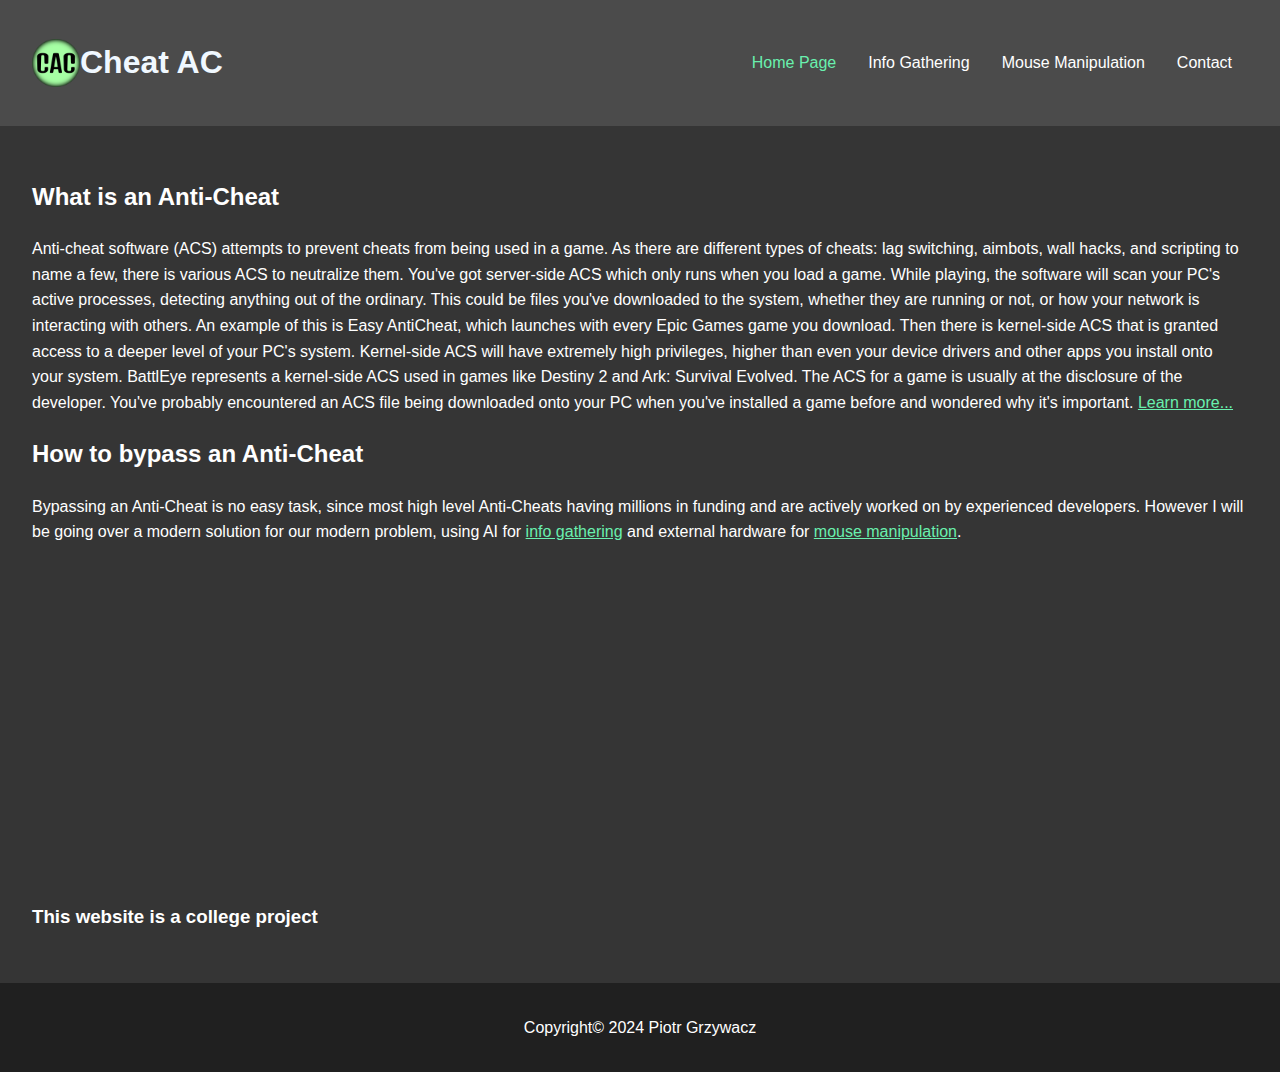
<file: index.html>
<!DOCTYPE html>
<html lang="en">
<head>
    <meta charset="UTF-8">
    <meta name="viewport" content="width=device-width, initial-scale=1.0">
    <meta name="description" content="Website with information regarding bypassing anti cheat">
    <meta name="keywords" content="Anti,Cheat,AntiCheat,Bypass">
    <meta name="author" content="Piotr Grzywacz">
    <title>Cheat AC</title>
    <link rel="stylesheet" href="styles/mainstyle.css">
    <link rel="icon" type="image/x-icon" href="images/favicon.ico">
</head>

<body> 
    <header>
        <img src="images/logo.png" alt="Logo" id="headerImage">
        <h1 class="headertitle">Cheat AC</h1>
        <nav id="navigation">
            <ul>
                <li><a id="active" href="index.html">Home Page</a></li>
                <li><a href="infogathering.html">Info Gathering</a></li>
                <li><a href="mousemanipulation.html">Mouse Manipulation</a></li>
                <li><a href="contact.html">Contact</a></li>
            </ul>
        </nav>
    </header>
    <main>
        <section>
            <h2>What is an Anti-Cheat</h2>
            <p>
                Anti-cheat software (ACS) attempts to prevent cheats from being used in a game. As there are different types of cheats: lag switching, aimbots, wall hacks, and scripting to name a few, there is various ACS to neutralize them.

                You've got server-side ACS which only runs when you load a game. While playing, the software will scan your PC's active processes, detecting anything out of the ordinary. This could be files you've downloaded to the system, whether they are running or not, or how your network is interacting with others. An example of this is Easy AntiCheat, which launches with every Epic Games game you download.
                
                Then there is kernel-side ACS that is granted access to a deeper level of your PC's system. Kernel-side ACS will have extremely high privileges, higher than even your device drivers and other apps you install onto your system. BattlEye represents a kernel-side ACS used in games like Destiny 2 and Ark: Survival Evolved.

                The ACS for a game is usually at the disclosure of the developer. You've probably encountered an ACS file being downloaded onto your PC when you've installed a game before and wondered why it's important.

                <a href="https://www.makeuseof.com/what-is-anti-cheat-software/">Learn more...</a>
            </p>
        </section>
        <section>
            <h2>How to bypass an Anti-Cheat</h2>
            <p>
                Bypassing an Anti-Cheat is no easy task, since most high level Anti-Cheats having millions in funding and are actively worked on by experienced developers.
                However I will be going over a modern solution for our modern problem, 
                using AI for <a href="infogathering.html">info gathering</a> and external hardware for <a href="mousemanipulation.html">mouse manipulation</a>.
            </p>
            <iframe width="560" height="315" src="https://www.youtube.com/embed/81PsbDKhoBY?si=wJnhML3ckQOWTptp" title="YouTube video player" frameborder="0" allow="accelerometer; autoplay; clipboard-write; encrypted-media; gyroscope; picture-in-picture; web-share" allowfullscreen></iframe>
        </section>
        <h3>This website is a college project</h3>
    </main>
    <footer>
        <p>Copyright&copy; 2024 Piotr Grzywacz</p>
    </footer>
</body>
</html>
</file>
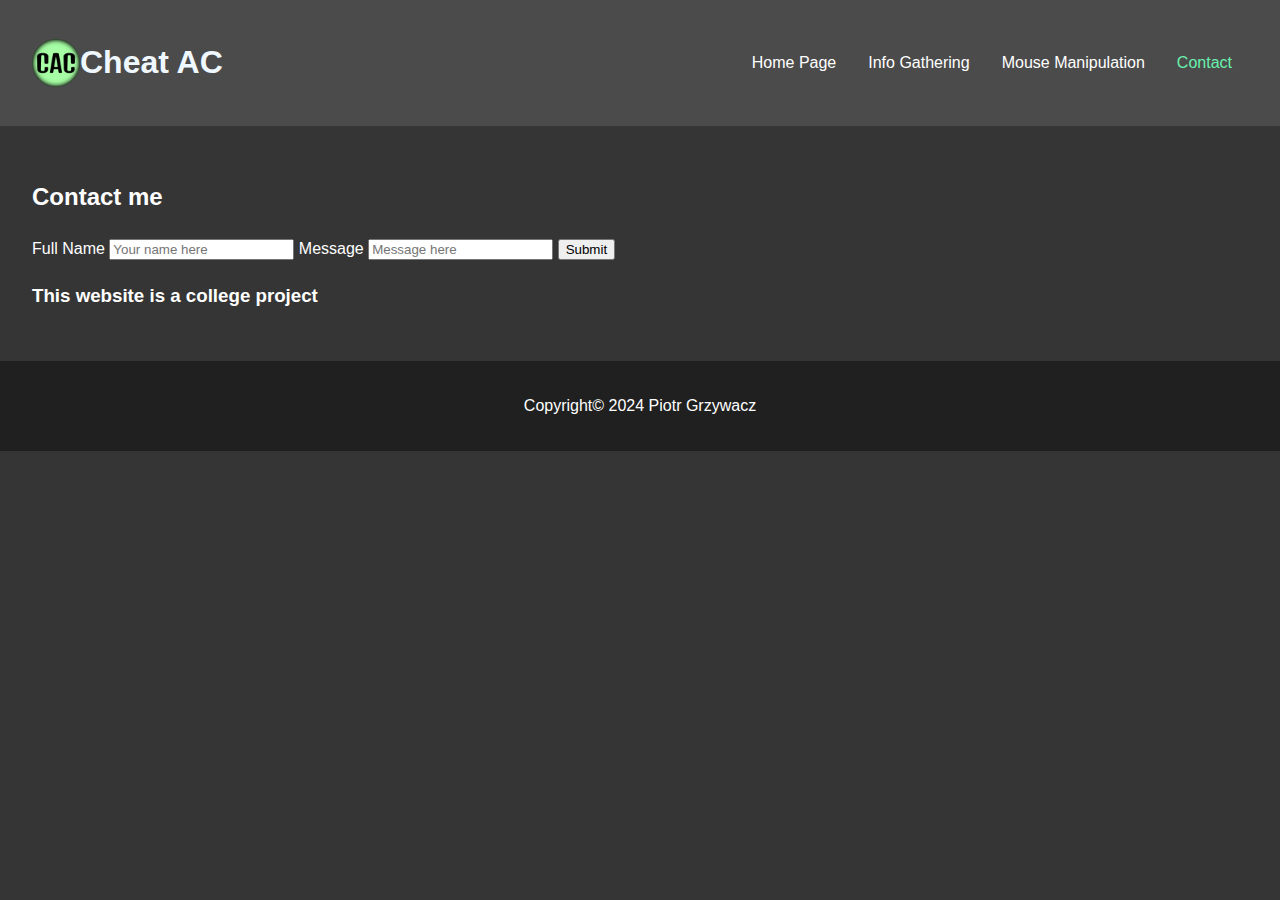
<file: contact.html>
<!DOCTYPE html>
<html lang="en">
<head>
    <meta charset="UTF-8">
    <meta name="viewport" content="width=device-width, initial-scale=1.0">
    <meta name="description" content="Contact form">
    <meta name="keywords" content="Question,Questions,Contact,Anti,Cheat,AntiCheat,Bypass">
    <meta name="author" content="Piotr Grzywacz">
    <title>Cheat AC - Contact</title>
    <link rel="stylesheet" href="styles/mainstyle.css">
    <link rel="icon" type="image/x-icon" href="images/favicon.ico">
</head>

<body> 
    <header>
        <img src="images/logo.png" alt="Logo" id="headerImage">
        <h1 class="headertitle">Cheat AC</h1>
        <nav id="navigation">
            <ul>
                <li><a href="index.html">Home Page</a></li>
                <li><a href="infogathering.html">Info Gathering</a></li>
                <li><a href="mousemanipulation.html">Mouse Manipulation</a></li>
                <li><a id="active" href="contact.html">Contact</a></li>
            </ul>
        </nav>
    </header>
    <main>
        <section>
            <h2>Contact me</h2>
            <form action="foo.com" method="get">
                <label for="name">Full Name</label>
                <input type="text" id="name" name="name" placeholder="Your name here">

                <label for="message">Message</label>
                <input id="message" name="message" placeholder="Message here">

                <input type="submit" value="Submit">
            </form>
        </section>
        <h3>This website is a college project</h3>
    </main>
    <footer>
        <p>Copyright&copy; 2024 Piotr Grzywacz</p>
    </footer>
</body>
</html>
</file>
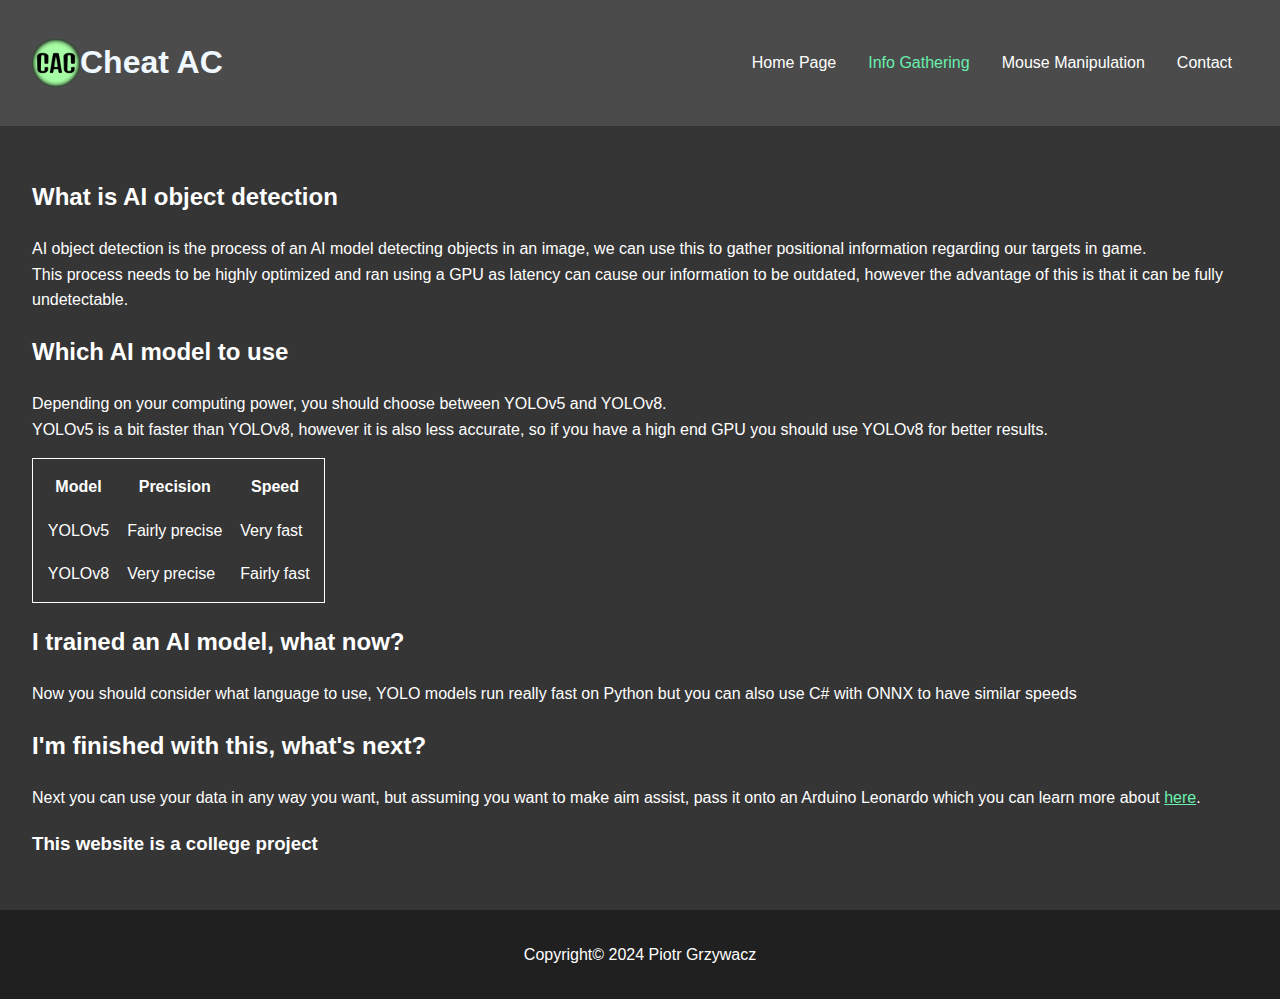
<file: infogathering.html>
<!DOCTYPE html>
<html lang="en">
<head>
    <meta charset="UTF-8">
    <meta name="viewport" content="width=device-width, initial-scale=1.0">
    <meta name="description" content="Information regarding AI object detection">
    <meta name="keywords" content="AI,Model,Object,Detection,Cheat,AntiCheat,Bypass">
    <meta name="author" content="Piotr Grzywacz">
    <title>Cheat AC - Info Gathering</title>
    <link rel="stylesheet" href="styles/mainstyle.css">
    <link rel="icon" type="image/x-icon" href="images/favicon.ico">

    <style>
        tr,td,th { padding: 0.5em; }
    </style>
</head>

<body> 
    <header>
        <img src="images/logo.png" alt="Logo" id="headerImage">
        <h1 class="headertitle">Cheat AC</h1>
        <nav id="navigation">
            <ul>
                <li><a href="index.html">Home Page</a></li>
                <li><a id="active" href="infogathering.html">Info Gathering</a></li>
                <li><a href="mousemanipulation.html">Mouse Manipulation</a></li>
                <li><a href="contact.html">Contact</a></li>
            </ul>
        </nav>
    </header>
    <main>
        <section>
            <h2>What is AI object detection</h2>
            <p>
                AI object detection is the process of an AI model detecting objects in an image, we can use this to gather positional information regarding our targets in game.
                <br>This process needs to be highly optimized and ran using a GPU as latency can cause our information to be outdated, however the advantage of this is that it can be fully undetectable.
            </p>
        </section>
        <section>
            <h2>Which AI model to use</h2>
            <p>
                Depending on your computing power, you should choose between YOLOv5 and YOLOv8.
                <br>YOLOv5 is a bit faster than YOLOv8, however it is also less accurate, so if you have a high end GPU you should use YOLOv8 for better results.
            </p>
            <table style="border: 0.1em solid white; padding: 0.3em;">
                <tr>
                    <th>Model</th>
                    <th>Precision</th>
                    <th>Speed</th>
                </tr>
                <tr>
                    <td>YOLOv5</td>
                    <td>Fairly precise</td>
                    <td>Very fast</td>
                </tr>
                <tr>
                    <td>YOLOv8</td>
                    <td>Very precise</td>
                    <td>Fairly fast</td>
                </tr>
            </table>
        </section>
        <section>
            <h2>I trained an AI model, what now?</h2>
            <p>
                Now you should consider what language to use, YOLO models run really fast on Python but you can also use C# with ONNX to have similar speeds
            </p>
        </section>
        <section>
            <h2>I'm finished with this, what's next?</h2>
            <p>
                Next you can use your data in any way you want, but assuming you want to make aim assist, pass it onto an Arduino Leonardo which you can learn more about
                <a href="mousemanipulation.html"> here</a>.
            </p>
        </section>
        <h3>This website is a college project</h3>
    </main>
    <footer>
        <p>Copyright&copy; 2024 Piotr Grzywacz</p>
    </footer>
</body>
</html>
</file>
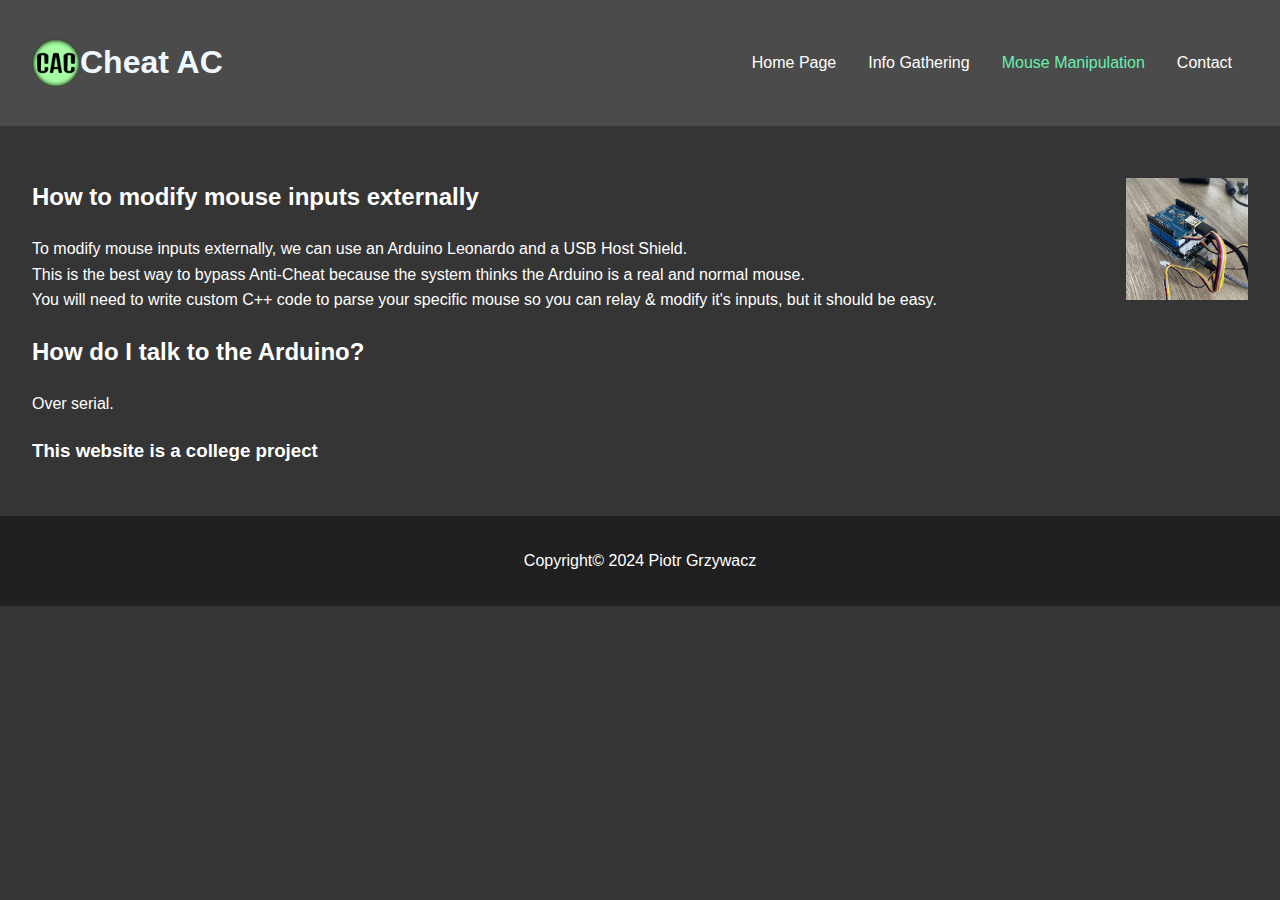
<file: mousemanipulation.html>
<!DOCTYPE html>
<html lang="en">
<head>
    <meta charset="UTF-8">
    <meta name="viewport" content="width=device-width, initial-scale=1.0">
    <meta name="description" content="Information regarding Arduino Leonardo">
    <meta name="keywords" content="Arduino,Leonardo,USB,Hostshield,Anti,Cheat,AntiCheat,Bypass">
    <meta name="author" content="Piotr Grzywacz">
    <title>Cheat AC - Mouse Manipulation</title>
    <link rel="stylesheet" href="styles/mainstyle.css">
    <link rel="icon" type="image/x-icon" href="images/favicon.ico">
</head>

<body> 
    <header>
        <img src="images/logo.png" alt="Logo" id="headerImage">
        <h1 class="headertitle">Cheat AC</h1>
        <nav id="navigation">
            <ul>
                <li><a href="index.html">Home Page</a></li>
                <li><a href="infogathering.html">Info Gathering</a></li>
                <li><a id="active" href="mousemanipulation.html">Mouse Manipulation</a></li>
                <li><a href="contact.html">Contact</a></li>
            </ul>
        </nav>
    </header>
    <main>
        <section>
            <img id="asideimg" src="images/arduino.jpg" alt="Arduino Leonardo">
            <h2>How to modify mouse inputs externally</h2>
            <p>
                To modify mouse inputs externally, we can use an Arduino Leonardo and a USB Host Shield.
                <br>This is the best way to bypass Anti-Cheat because the system thinks the Arduino is a real and normal mouse.
                <br>You will need to write custom C++ code to parse your specific mouse so you can relay & modify it's inputs, but it should be easy.
            </p>
        </section>
        <section>
            <h2>How do I talk to the Arduino?</h2>
            <p>
                Over serial.
            </p>
        </section>
        <h3>This website is a college project</h3>
    </main>
    <footer>
        <p>Copyright&copy; 2024 Piotr Grzywacz</p>
    </footer>
</body>
</html>
</file>
<file: styles/mainstyle.css>
body {
    margin: 0;
    font-family: 'Roboto', sans-serif;
    background-color: #353535;
    color: #ffffff;
    line-height: 1.6;
}

main { padding: 2em; }

header {
    display: flex;
    justify-content: space-between;
    align-items: center;
    padding: 1em 2em;
    background: #4b4b4b;
}

header img { max-height: 3em; }

.headertitle { color: aliceblue; }

a { color: #69F0AE; }

#navigation { flex-grow: 1; }

#navigation ul {
    padding: 0;
    list-style: none;
    display: flex;
    justify-content: right;
}

#navigation ul li {
    margin: 0 1em;
}

#navigation ul li a {
    color: #ffffff;
    text-decoration: none;
    transition: color 0.3s ease;
}

#navigation ul li a:hover {
    color: #69F0AE;
}

#navigation #active { color: #69F0AE; }

footer {
    text-align: center;
    background: #202020;
    color: #ffffff;
    padding: 1em;
}

#asideimg {
    float: right;
    width: 10%;
    height: auto;
}
</file>
